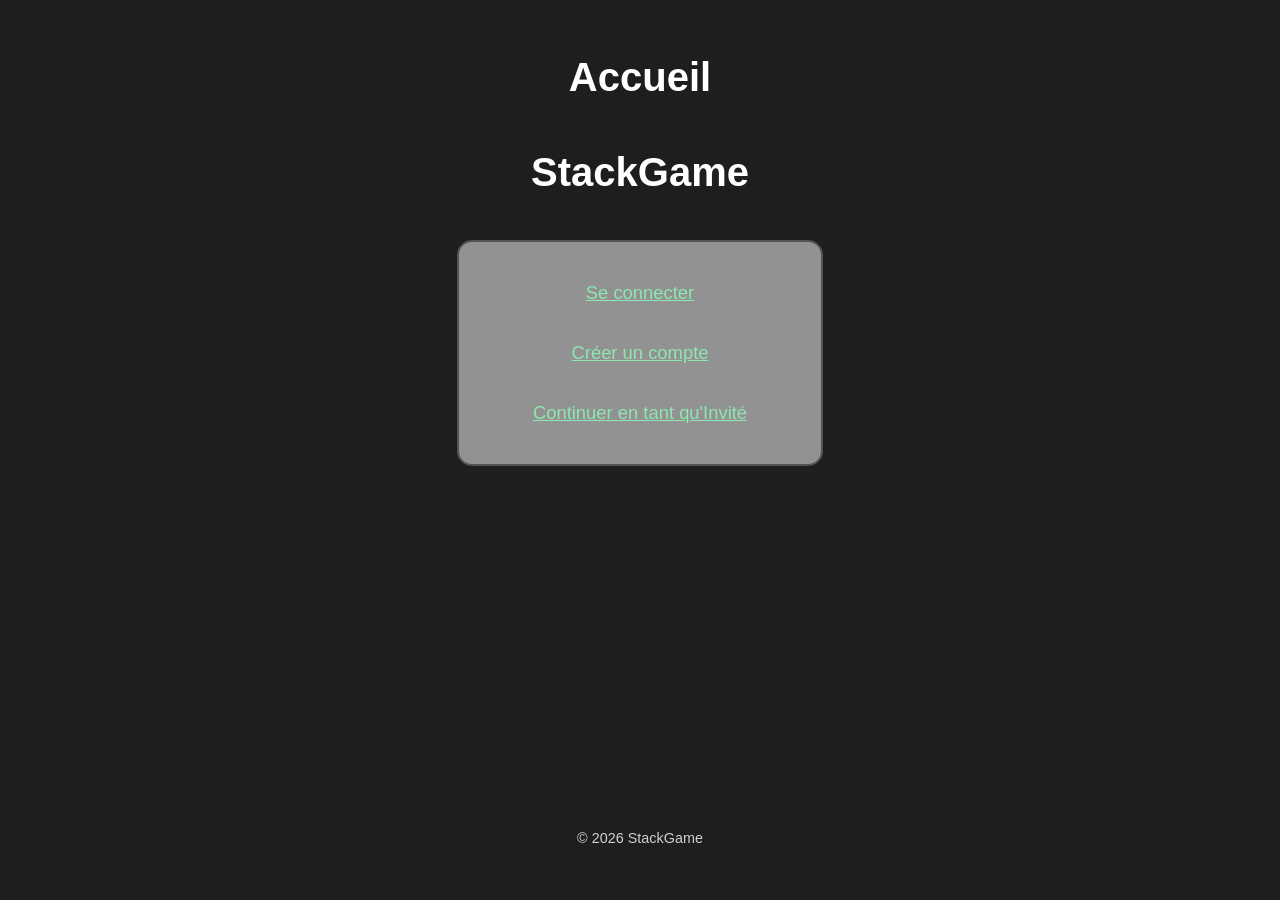
<file: spec/maquettes html/index.html>
<!DOCTYPE html>
<html lang="fr">
<head>
    <meta charset="UTF-8">
    <title>Accueil</title>
    <h1>Accueil</h1>
    <link rel="stylesheet" href="../stylesheet/style.css">
</head>

<body>

    <h1>StackGame</h1>
    <div class="optionlinks">
        <a href="authentification.html">Se connecter</a>
        <br>
        <a href="subscription.html">Créer un compte</a>
        <br>
        <a href="jeu-invite.html">Continuer en tant qu'Invité</a>
    </div>

    <footer>
        <p>© 2026 StackGame</p>
    </footer>

</body>
</html>
</file>
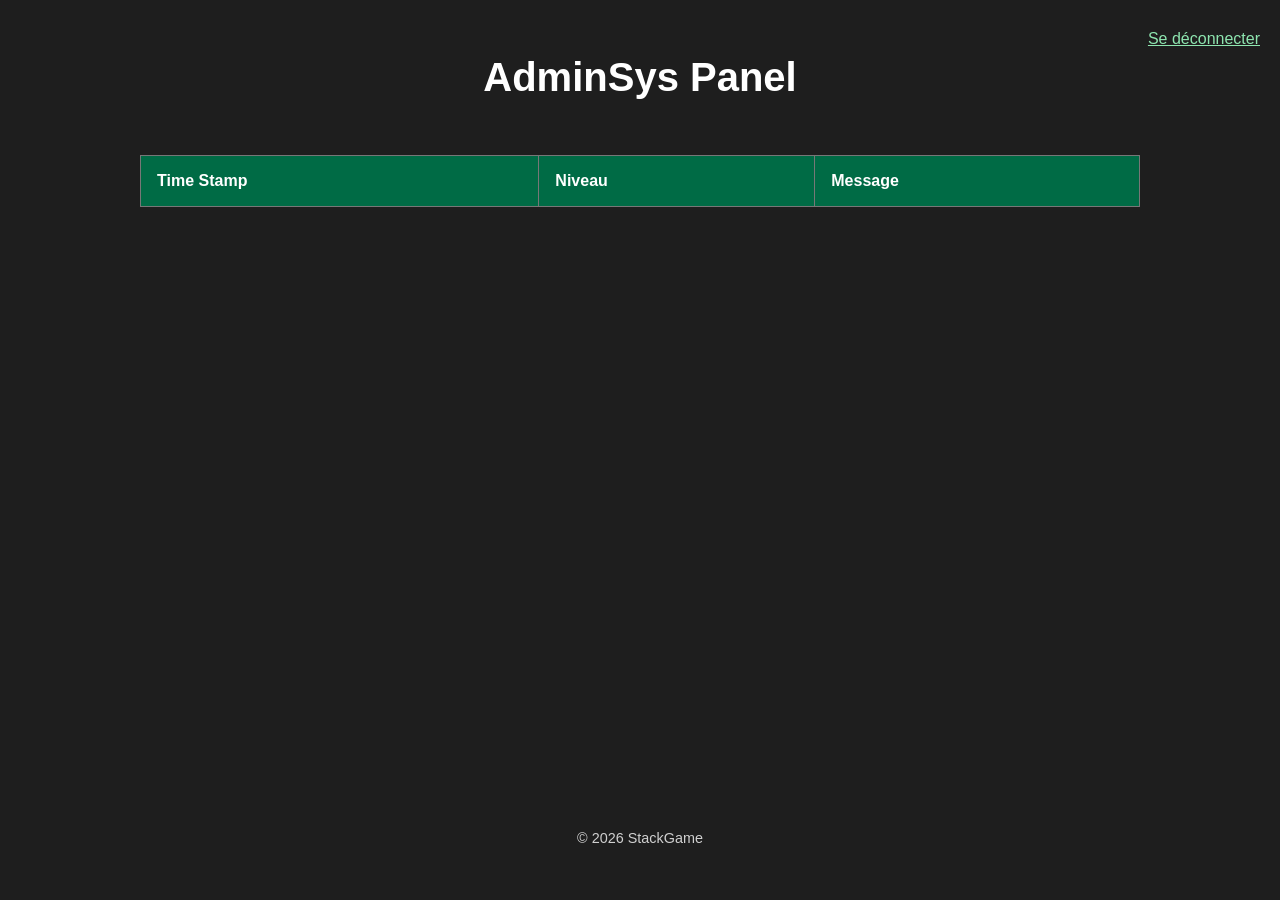
<file: spec/maquettes html/adminsys.html>
<!DOCTYPE html>
<html lang="fr">
<head>
    <meta charset="UTF-8">
    <title>AdminSys Panel</title>
    <h1>AdminSys Panel</h1>
    <link rel="stylesheet" href="../stylesheet/style.css">
</head>

<body>

    <header>
        <a href="index.html">Se déconnecter</a>
    </header>

    <table>
        <thead>
        <tr>
            <th>Time Stamp</th>
            <th>Niveau</th>
            <th>Message</th>
        </tr>
        </thead>
        <tbody>
        </tbody>
    </table>
</body>

<footer>
    <p>© 2026 StackGame</p>
</footer>

</html>
</file>
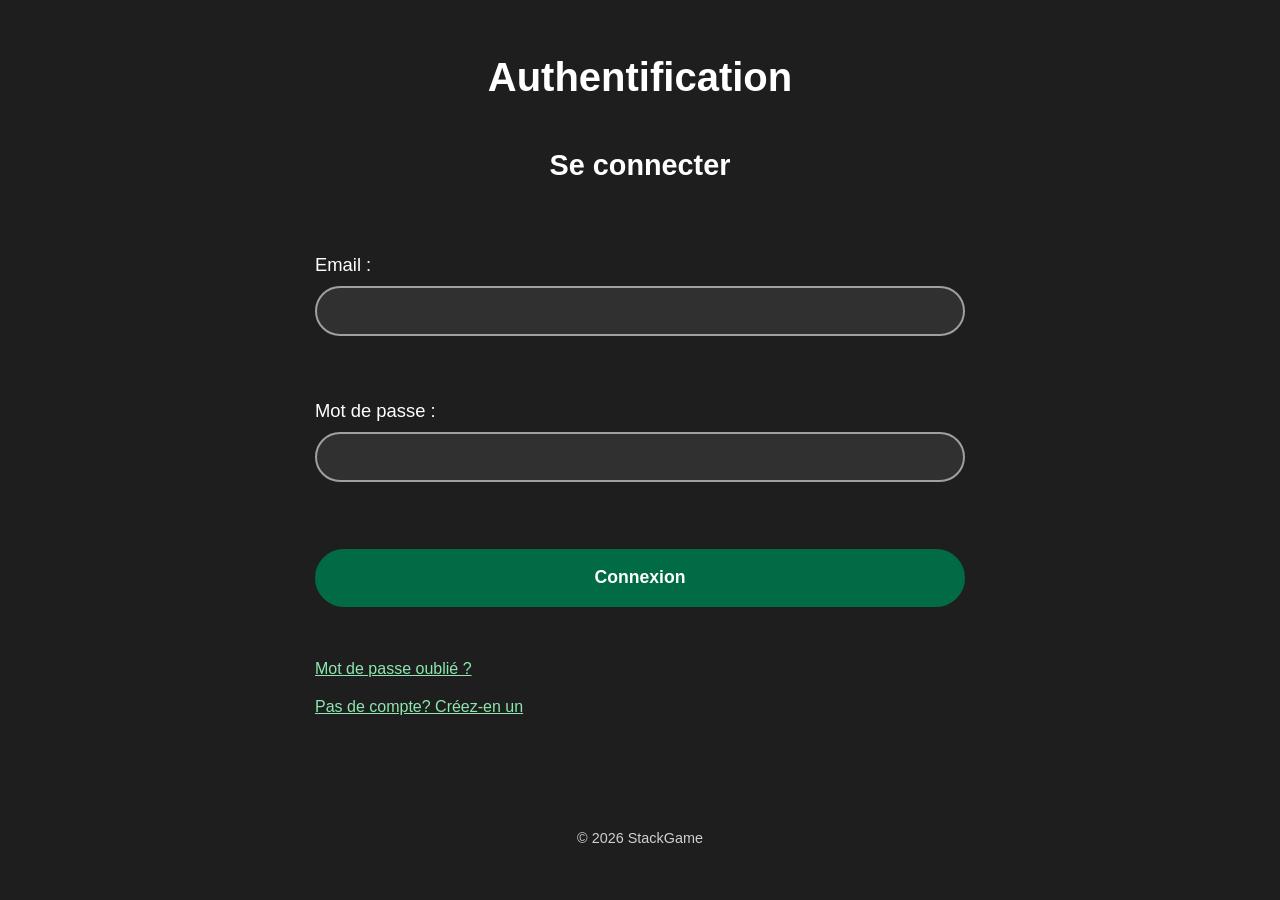
<file: spec/maquettes html/authentification.html>
<!DOCTYPE html>
<html lang="fr">
<head>
    <meta charset="UTF-8">
    <title>Authentification</title>
    <h1>Authentification</h1>
    <link rel="stylesheet" href="../stylesheet/style.css">
</head>

<body>

    <h2>Se connecter</h2>
    <form action="" method="post">
        <label for="identifiant">Email : </label>
        <input type="text" id="identifiant" name="identifiant" required>
        <br>
        <label for="mot de passe" method="post">Mot de passe : </label>
        <input type="password" id="mot de passe" name="mot de passe" required>
        <br>
        <button type="submit">Connexion</button>
        <br>
        <a href="forgotten_password.html">Mot de passe oublié ?</a>
        <br>
        <a href="subscription.html">Pas de compte? Créez-en un</a>
    </form>

    <footer>
        <p>© 2026 StackGame</p>
    </footer>

</body>
</html>
</file>
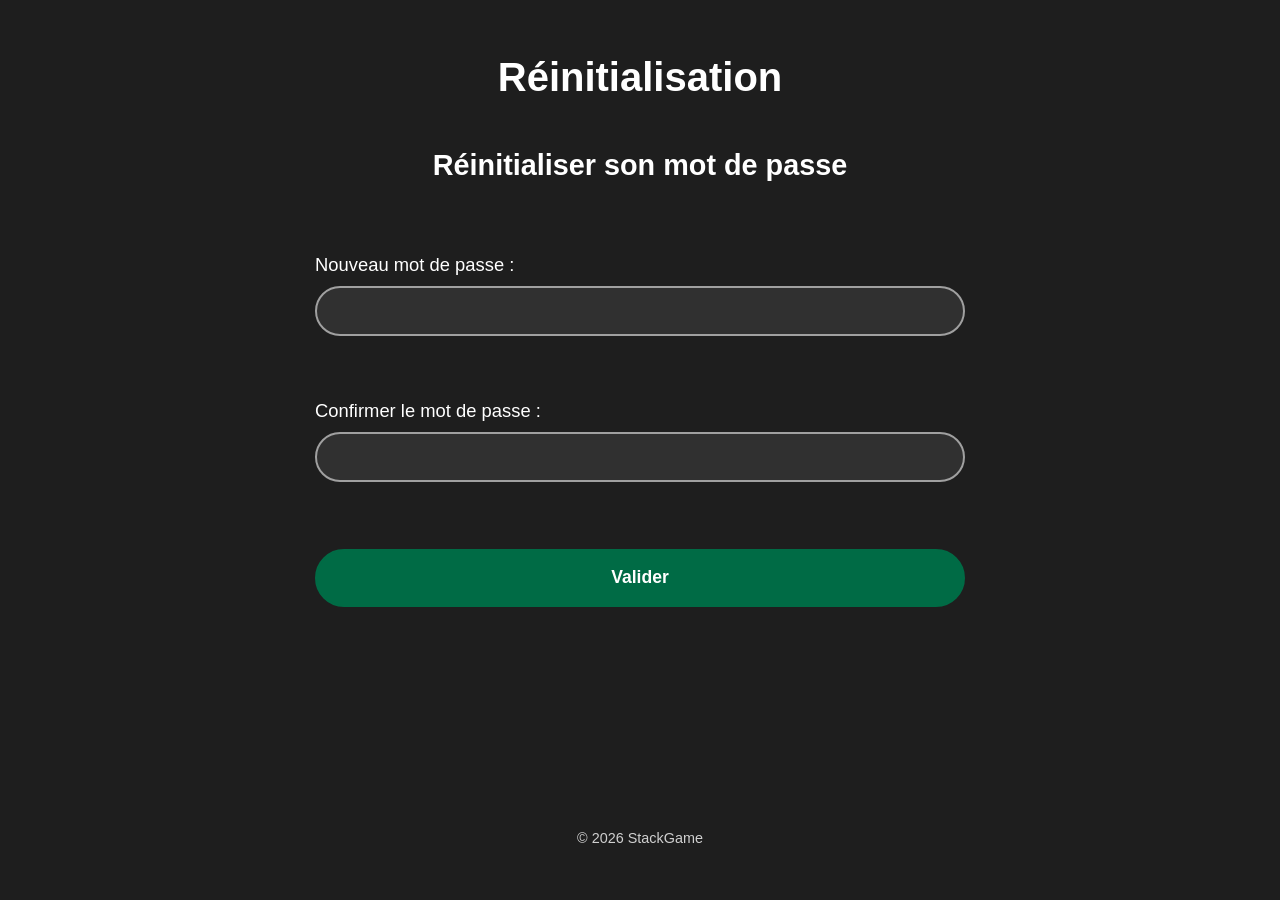
<file: spec/maquettes html/forgotten_password.html>
<!DOCTYPE html>
<html lang="fr">
<head>
    <meta charset="UTF-8">
    <title>Réinitialisation</title>
    <h1>Réinitialisation</h1>
    <link rel="stylesheet" href="../stylesheet/style.css">
</head>

<body>
    <h2>Réinitialiser son mot de passe</h2>
    <form action="" method="post">
        <label for="new-passord">Nouveau mot de passe : </label>
        <input type="password" id="new-passord" name="new-passord">
        <br>
        <label for="confirm-passord">Confirmer le mot de passe : </label>
        <input type="password" id="confirm-passord" name="confirm-passord">
        <br>
        <button type="submit">Valider</button>

    </form>

    <footer>
        <p>© 2026 StackGame</p>
    </footer>

</body>
</html>
</file>
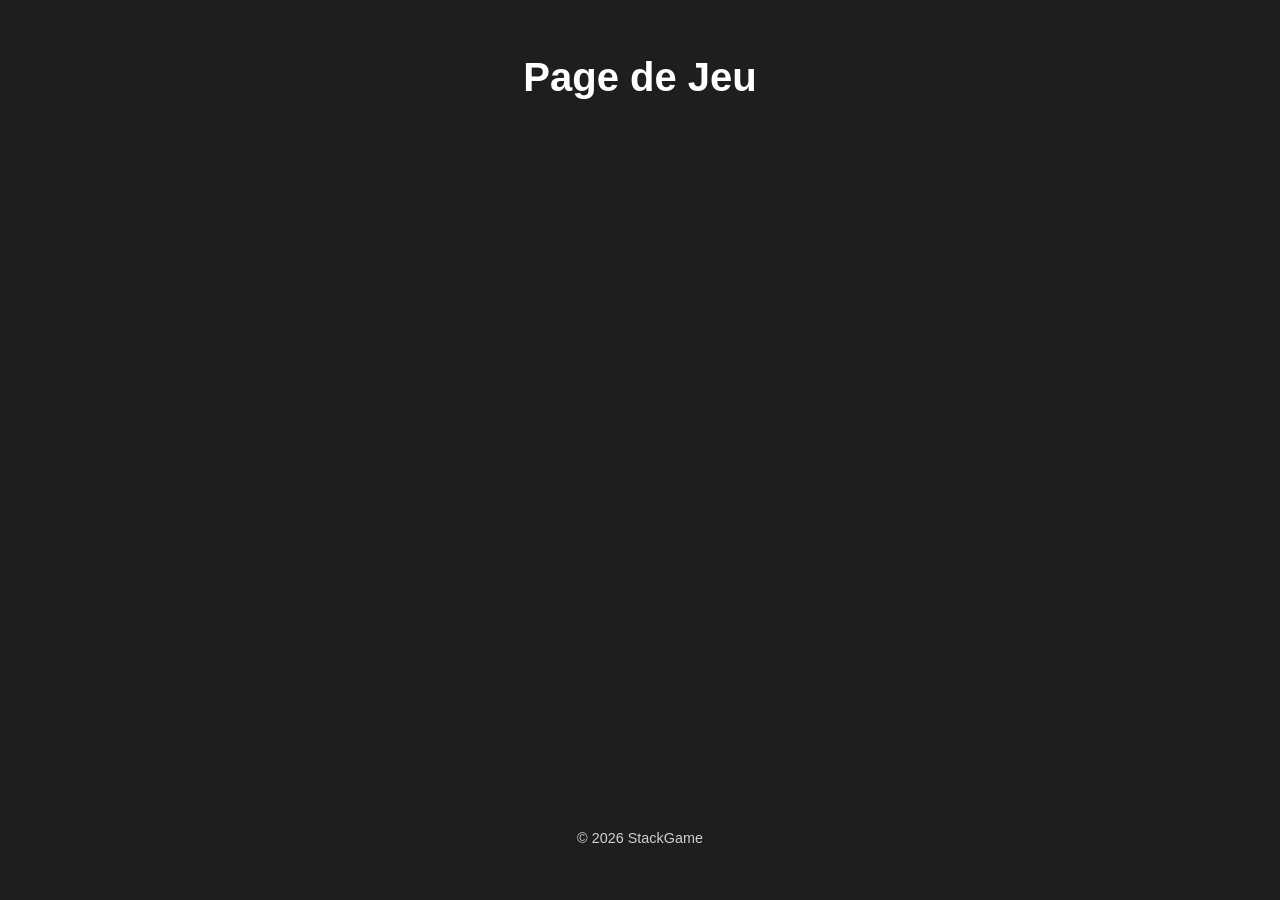
<file: spec/maquettes html/page_de_jeu.html>
<!DOCTYPE html>
<html lang="fr">
<head>
    <meta charset="UTF-8">
    <title>Page de Jeu</title>
    <h1>Page de Jeu</h1>
    <link rel="stylesheet" href="../stylesheet/style.css">
</head>
    <body>

        <div>

        </div>
        <footer>
            <p>© 2026 StackGame</p>
        </footer>
    </body>
</html>
</file>
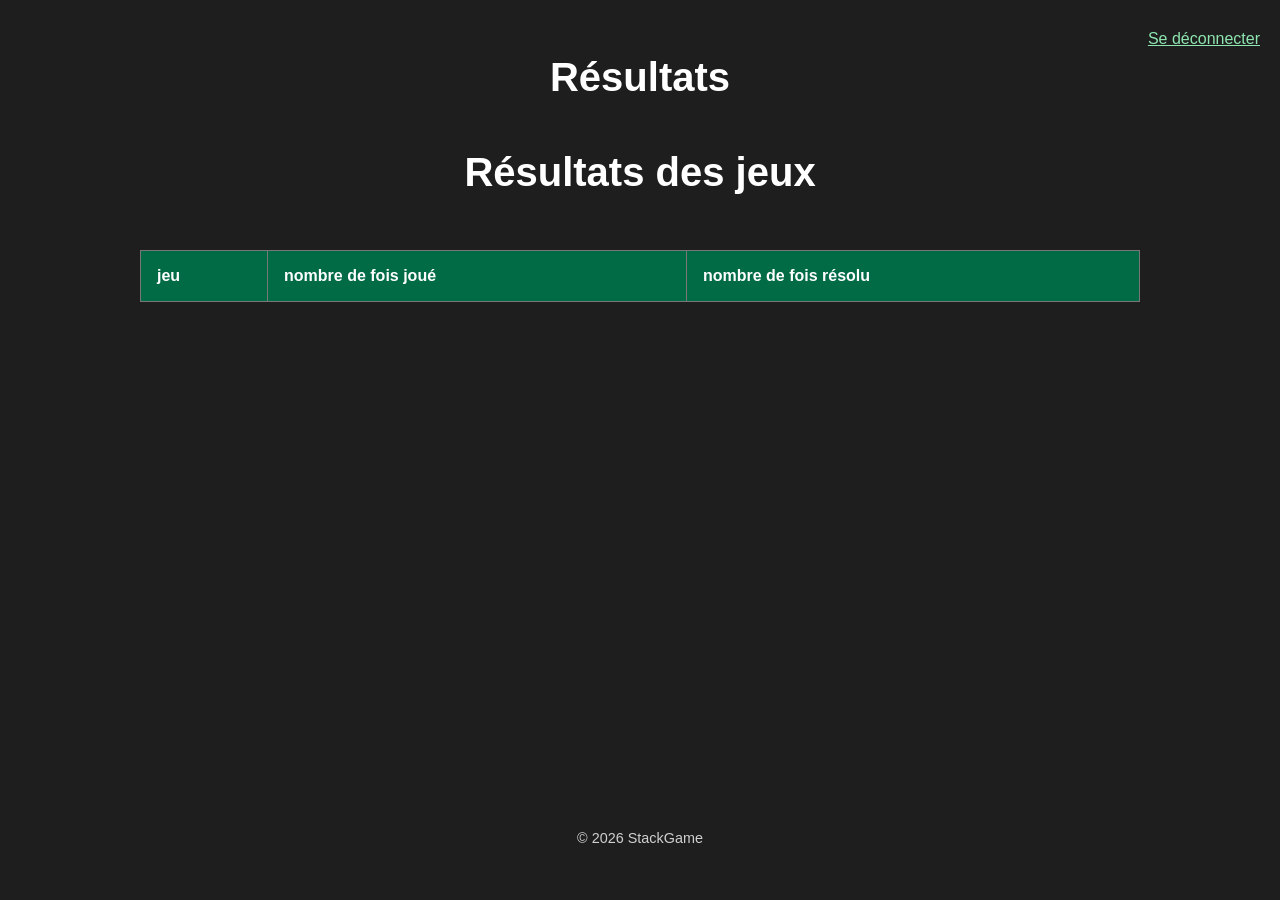
<file: spec/maquettes html/results.html>
<!DOCTYPE html>
<html lang="fr">
<head>
  <meta charset="UTF-8">
  <title>Résultats</title>
  <h1>Résultats</h1>
  <link rel="stylesheet" href="../stylesheet/style.css">
</head>

<body>

  <header>
    <a href="index.html">Se déconnecter</a>
  </header>

  <h1>Résultats des jeux</h1>

  <table>
    <thead>
      <tr>
        <th>jeu</th>
        <th>nombre de fois joué</th>
        <th>nombre de fois résolu</th>
      </tr>
    </thead>

    <tbody>

    </tbody>
  </table>

</body>

<footer>
  <p>© 2026 StackGame</p>
</footer>
</html>
</file>
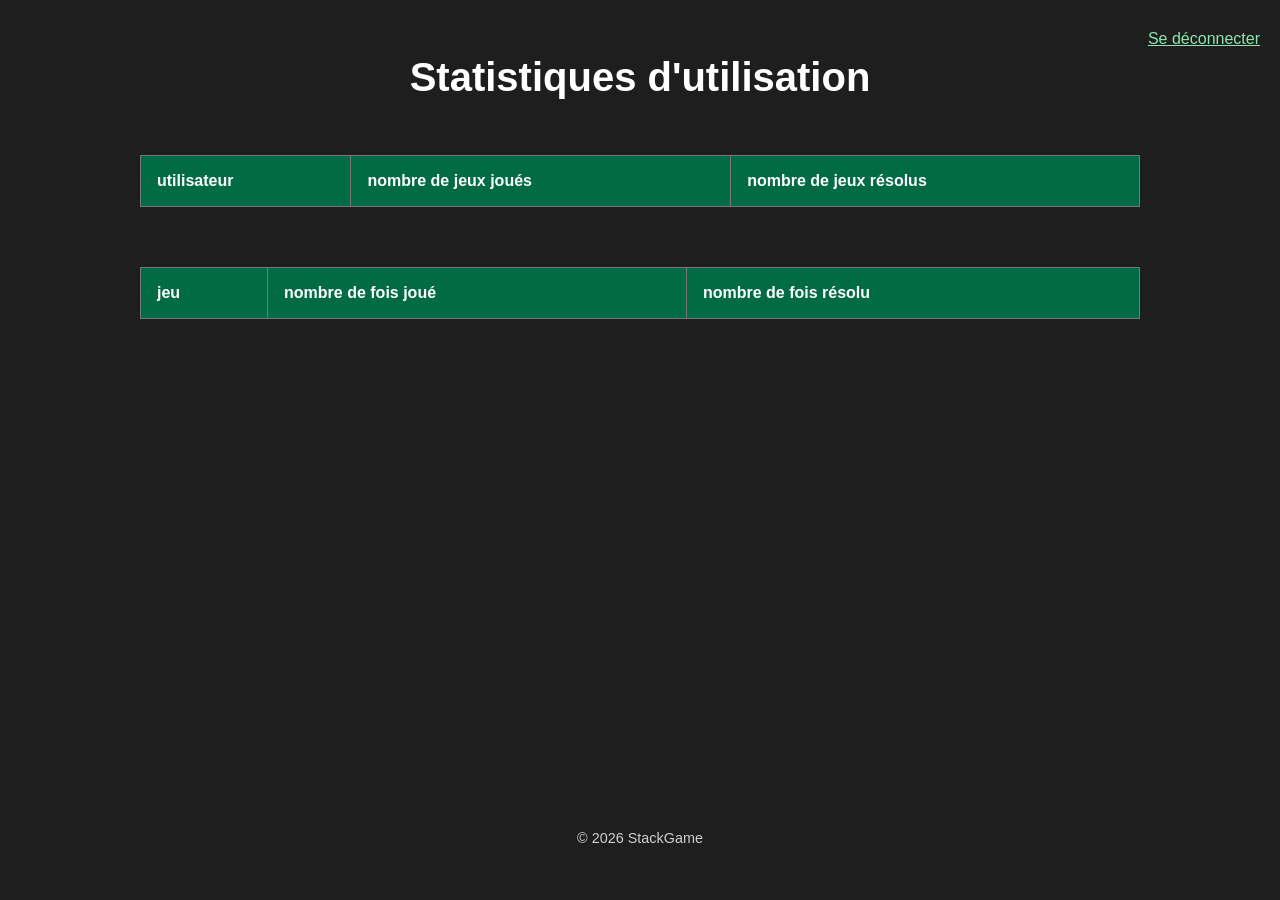
<file: spec/maquettes html/stats.html>
<!DOCTYPE html>
<html lang="fr">
<head>
    <meta charset="UTF-8">
    <title>Statistiques</title>
    <link rel="stylesheet" href="../stylesheet/style.css">
</head>

<body>

    <header>
        <a href="index.html">Se déconnecter</a>
    </header>

    <h1>Statistiques d'utilisation</h1>

    <table>
        <thead>
        <tr>
            <th>utilisateur</th>
            <th>nombre de jeux joués</th>
            <th>nombre de jeux résolus</th>
        </tr>
        </thead>
        <tbody>
        </tbody>
    </table>

    <table>
        <thead>
        <tr>
            <th>jeu</th>
            <th>nombre de fois joué</th>
            <th>nombre de fois résolu</th>
        </tr>
        </thead>
        <tbody>
        </tbody>
    </table>
</body>

<footer>
    <p>© 2026 StackGame</p>
</footer>

</html>
</file>
<file: spec/stylesheet/style.css>
* {
    box-sizing: border-box;
}

html {
    min-height: 100%;
}

body {
    margin: 0;
    min-height: 100vh;
    padding: 30px;
    font-family: Arial, Helvetica, sans-serif;
    color: #FFFFFF;
    background: #1E1E1E;
    display: flex;
    flex-direction: column;
}

h1 {
    text-align: center;
    font-size: 2.5rem;
    margin: 25px 0;
    color: #FFFFFF;
}

h2 {
    text-align: center;
    font-size: 1.8rem;
    margin-bottom: 30px;
    color: #FFFFFF;
}

.titre {
    font-size: 2.5rem;
    margin-bottom: 10px;
}

.description {
    text-align: center;
    font-size: 1.2rem;
    margin-bottom: 35px;
    color: #FFFFFF;
}

main {
    width: 100%;
    max-width: 650px;
    margin: 30px auto;
    flex: 1;
}

body > h1,
body > h2 {
    width: 100%;
}

.optionlinks {
    display: block;
    border: 2px solid #535353;
    border-radius: 15px;
    background-color: #929292;
    width: 30%;
    padding: 30px;
}

.optionlinks a{
    font-size: 1.15rem;
    display: block;
    padding: 10px;
}

form {
    width: 100%;
    max-width: 650px;
    margin: 20px auto;
}

.connexion {
    border: none;
    padding: 0;
    margin: 0;
    min-width: 0;
}

label,
.champs,
.text {
    display: block;
    font-size: 1.15rem;
    margin: 22px 0 10px;
    color: #FFFFFF;
}

input,
select,
textarea {
    display: block;
    width: 100%;
    min-height: 48px;
    padding: 14px 20px;
    margin: 0 0 24px;
    border: 2px solid #A0A0A0;
    border-radius: 30px;
    outline: none;
    color: #FFFFFF;
    background: #303030;
    font-family: inherit;
    font-size: 1rem;
    transition: border-color 0.2s, box-shadow 0.2s;
}

input::placeholder,
textarea::placeholder {
    color: #D0D0D0;
    opacity: 1;
}

input:focus,
select:focus,
textarea:focus {
    border-color: #FFBF47;
    box-shadow: 0 0 0 3px rgba(255, 191, 71, 0.3);
}

input:required {
    accent-color: #FFBF47;
}


button,
.classic-button,
.classic-button:link,
.classic-button:visited {
    display: block;
    width: 100%;
    min-height: 58px;
    padding: 15px 24px;
    margin: 25px 0;
    border: 2px solid #006B45;
    border-radius: 35px;
    background: #006B45;
    color: #FFFFFF;
    font-family: inherit;
    font-size: 1.1rem;
    font-weight: bold;
    text-align: center;
    text-decoration: none;
    cursor: pointer;
    transition: background 0.2s, transform 0.2s;
}

button:hover,
.classic-button:hover {
    background: #005A3A;
    border-color: #005A3A;
    color: #FFFFFF;
    transform: translateY(-2px);
}

button:active,
.classic-button:active {
    color: #FFFFFF;
    transform: scale(0.98);
}


button:disabled,
.classic-button[aria-disabled="true"] {
    background: #4D4D4D;
    border-color: #4D4D4D;
    color: #FFFFFF;
    cursor: not-allowed;
    transform: none;
}

button,
button *,
input[type="submit"],
input[type="button"],
input[type="reset"],
.classic-button,
.classic-button * {
    color: #FFFFFF !important;
}

input[type="submit"],
input[type="button"],
input[type="reset"] {
    width: 100%;
    min-height: 58px;
    padding: 15px 24px;
    margin: 25px 0;
    border: 2px solid #006B45;
    border-radius: 35px;
    background: #006B45;
    font-size: 1.1rem;
    font-weight: bold;
    cursor: pointer;
}

input[type="submit"]:hover,
input[type="button"]:hover,
input[type="reset"]:hover {
    background: #005A3A;
    border-color: #005A3A;
}

a {
    color: #8EE6B0;
    text-decoration: underline;
    transition: color 0.2s;
}

a:hover {
    color: #FFFFFF;
}

a:focus-visible {
    outline: 3px solid #FFBF47;
    outline-offset: 4px;
}

body > a,
form a {
    display: inline-block;
    margin: 10px 0;
}

table {
    width: 100%;
    max-width: 1000px;
    margin: 30px auto;
    border-collapse: collapse;
    background: #252525;
    color: #FFFFFF;
}

thead {
    background: #006B45;
}

th,
td {
    padding: 16px;
    text-align: left;
    border: 1px solid #777777;
    color: #FFFFFF;
}

th {
    background: #006B45;
    font-weight: bold;
}

tbody tr:hover {
    background: #383838;
}

img {
    max-width: 100%;
    height: auto;
    border-radius: 12px;
}

.center {
    display: block;
    margin: 0 auto 20px;
}

body > div {
    max-width: 900px;
    margin: 20px auto;
    text-align: center;
}

header {
    position: absolute;
    margin-left: -50px;
    width: 100%;
    display: flex;
    justify-content: flex-end;
    align-items: center;
    gap: 20px;
    margin-bottom: 25px;
}

footer {
    margin-top: auto;
    padding: 25px 0 10px;
    text-align: center;
    color: #D0D0D0;
    font-size: 0.9rem;
}

.sr-only {
    position: absolute;
    width: 1px;
    height: 1px;
    padding: 0;
    margin: -1px;
    overflow: hidden;
    clip: rect(0, 0, 0, 0);
    white-space: nowrap;
    border: 0;
}

button:focus-visible,
.classic-button:focus-visible {
    outline: 3px solid #FFBF47;
    outline-offset: 3px;
}

@media (max-width: 600px) {
    body {
        padding: 18px;
    }

    h1 {
        font-size: 1.9rem;
    }

    h2 {
        font-size: 1.4rem;
    }

    main {
        margin: 20px auto;
    }

    input,
    select,
    textarea {
        min-height: 45px;
    }

    table {
        font-size: 0.85rem;
    }

    th,
    td {
        padding: 10px 8px;
    }

    header {
        flex-wrap: wrap;
    }
}
</file>
